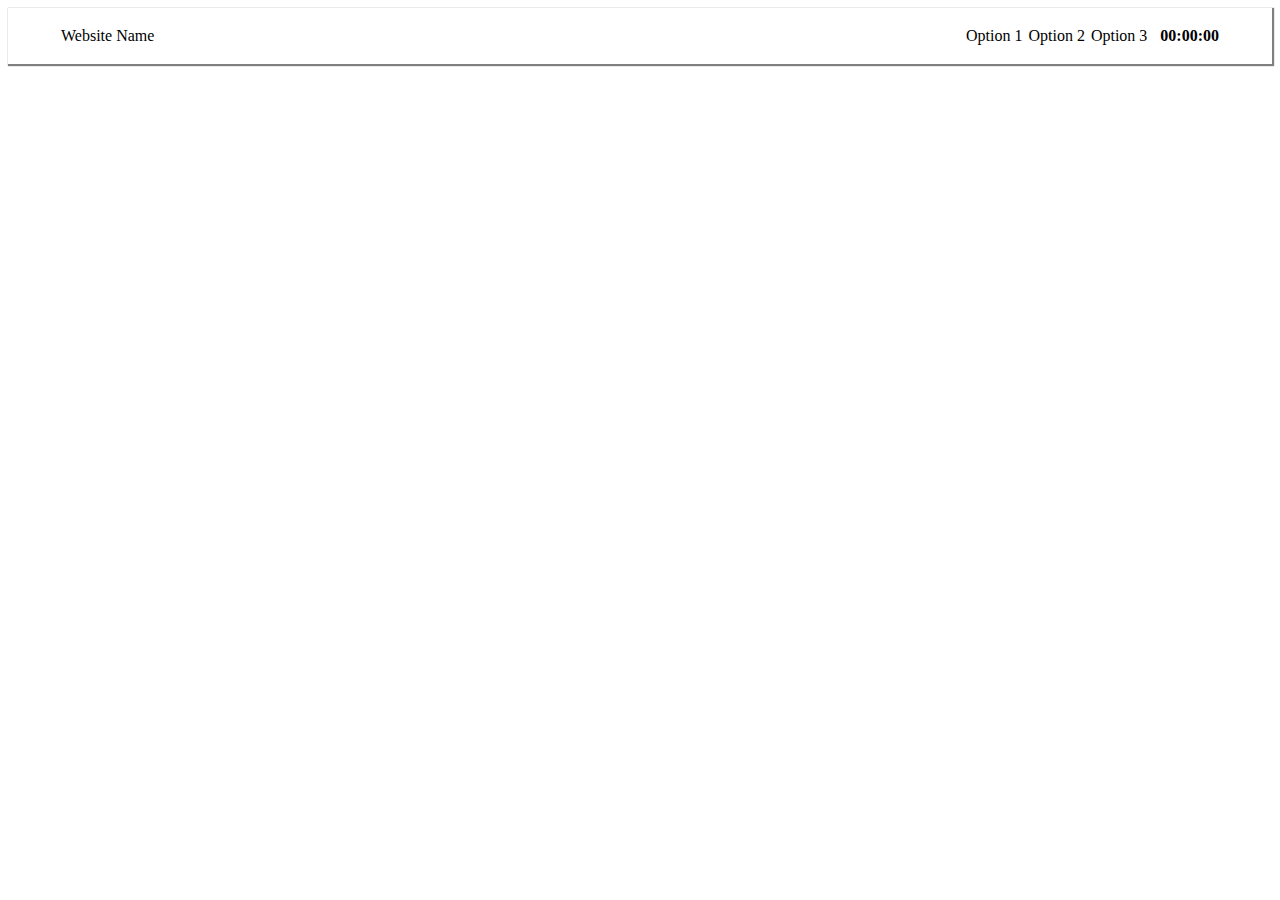
<file: FEPractice/Index.html>
<!DOCTYPE html>
<html>

<head>
    <title>Hello World</title>
    <meta charset="utf-8" />
</head>

<body>
    <div
        style="display: flex; justify-content: space-between; padding-left: 50px; padding-right: 50px; box-shadow: 1px 1px 1px 1px gray;">
        <div style="padding: 3px;">
            <p>Website Name</p>
        </div>
        <div style="display: flex; justify-content: space-between;">
            <div style="padding: 3px;">
                <p>Option 1</p>
            </div>
            <div style="padding: 3px;">
                <p>Option 2</p>
            </div>
            <div style="padding: 3px;">
                <p>Option 3</p>
            </div>
            <div style="display: flex; padding: 3px; padding-left: 10px; font-weight: bold;">
                <p id="hours">
                    00:
                </p>
                <p id="minutes">
                    00:
                </p>
                <p id="seconds">
                    00
                </p>
            </div>
        </div>
    </div>
</body>

<script>
    window.onload = function () {
        let seconds = 0;
        let miniutes = 0;
        let hours = 1;
        let secondRef = document.getElementById('seconds');
        let minutesRef = document.getElementById('minutes');
        let hoursRef = document.getElementById('hours');
        setInterval(() => {
            seconds++;
            if (seconds > 59) {
                seconds = 0;
                miniutes++;
            }           
            secondRef.innerText = seconds <= 9 ? seconds === 0 ? '00' : `0${seconds}` : `${seconds}`;

            if (miniutes > 59) {
                miniutes = 0;
                hours++;
            }

            minutesRef.innerText = miniutes <= 9 ? `0${miniutes}:` : `${miniutes}:`;

            if (hours > 12) {
                hours = 1;
            }            
            hoursRef.innerText = hours <= 9 ? `0${hours}:` : `${hours}:"`;
        }, 1000)
    };
</script>

</html>
</file>
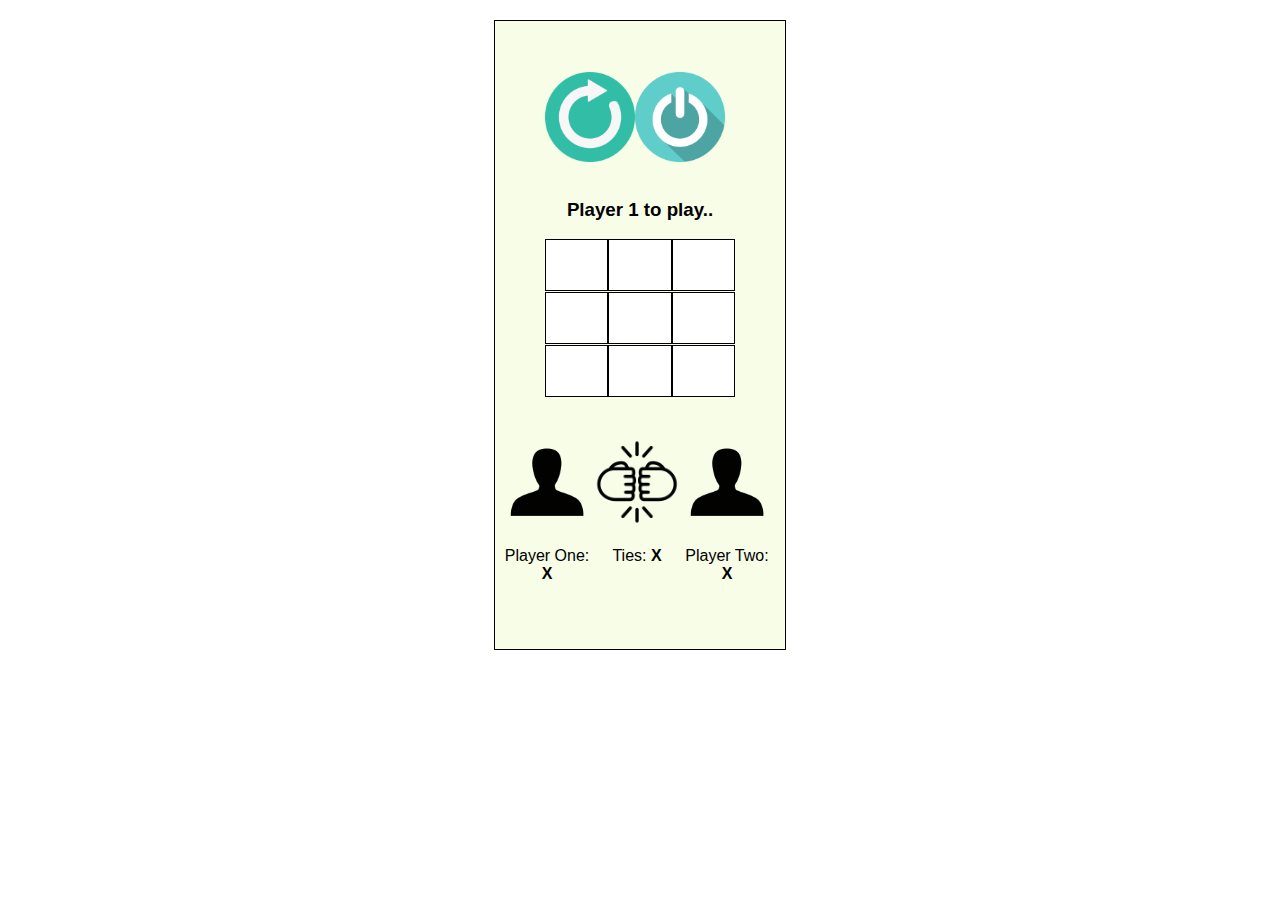
<file: TicTacToe/index.html>
<!doctype html><html lang="en"><head><meta charset="utf-8"/><link rel="shortcut icon" href="/TicTacToe/favicon.ico"/><meta name="viewport" content="width=device-width,initial-scale=1"/><meta name="theme-color" content="#000000"/><meta name="description" content="Web site created using create-react-app"/><link rel="apple-touch-icon" href="logo192.png"/><link rel="manifest" href="/TicTacToe/manifest.json"/><title>React App</title><link href="/TicTacToe/static/css/main.3e8ebd47.chunk.css" rel="stylesheet"></head><body><noscript>You need to enable JavaScript to run this app.</noscript><div id="root"></div><script>!function(a){function e(e){for(var t,r,n=e[0],o=e[1],u=e[2],c=0,i=[];c<n.length;c++)r=n[c],Object.prototype.hasOwnProperty.call(f,r)&&f[r]&&i.push(f[r][0]),f[r]=0;for(t in o)Object.prototype.hasOwnProperty.call(o,t)&&(a[t]=o[t]);for(s&&s(e);i.length;)i.shift()();return p.push.apply(p,u||[]),l()}function l(){for(var e,t=0;t<p.length;t++){for(var r=p[t],n=!0,o=1;o<r.length;o++){var u=r[o];0!==f[u]&&(n=!1)}n&&(p.splice(t--,1),e=c(c.s=r[0]))}return e}var r={},f={1:0},p=[];function c(e){if(r[e])return r[e].exports;var t=r[e]={i:e,l:!1,exports:{}};return a[e].call(t.exports,t,t.exports,c),t.l=!0,t.exports}c.m=a,c.c=r,c.d=function(e,t,r){c.o(e,t)||Object.defineProperty(e,t,{enumerable:!0,get:r})},c.r=function(e){"undefined"!=typeof Symbol&&Symbol.toStringTag&&Object.defineProperty(e,Symbol.toStringTag,{value:"Module"}),Object.defineProperty(e,"__esModule",{value:!0})},c.t=function(t,e){if(1&e&&(t=c(t)),8&e)return t;if(4&e&&"object"==typeof t&&t&&t.__esModule)return t;var r=Object.create(null);if(c.r(r),Object.defineProperty(r,"default",{enumerable:!0,value:t}),2&e&&"string"!=typeof t)for(var n in t)c.d(r,n,function(e){return t[e]}.bind(null,n));return r},c.n=function(e){var t=e&&e.__esModule?function(){return e.default}:function(){return e};return c.d(t,"a",t),t},c.o=function(e,t){return Object.prototype.hasOwnProperty.call(e,t)},c.p="/TicTacToe/";var t=window.webpackJsonptictactoe=window.webpackJsonptictactoe||[],n=t.push.bind(t);t.push=e,t=t.slice();for(var o=0;o<t.length;o++)e(t[o]);var s=n;l()}([])</script><script src="/TicTacToe/static/js/2.c355bb2b.chunk.js"></script><script src="/TicTacToe/static/js/main.767a6ff3.chunk.js"></script></body></html>
</file>
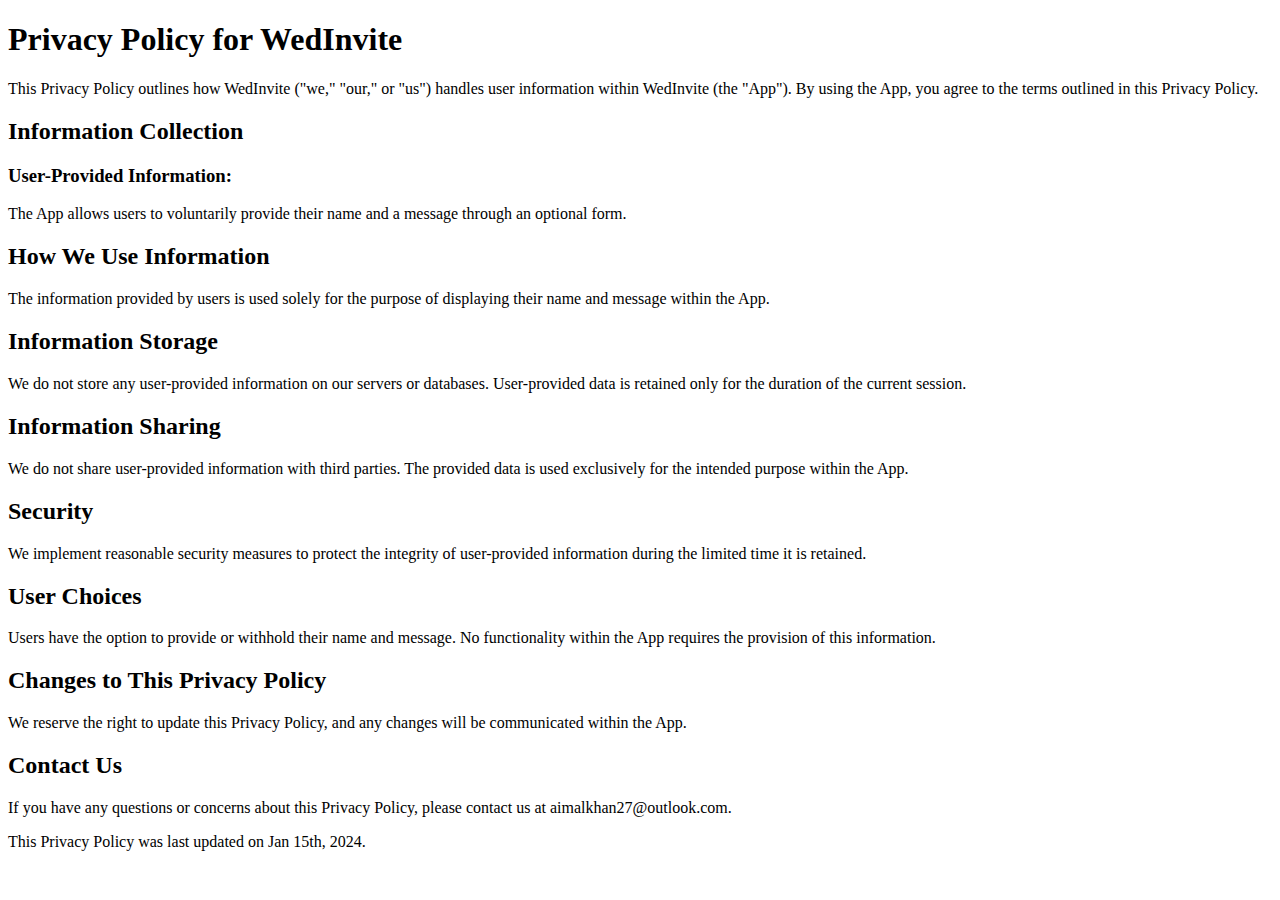
<file: WedInvite/PrivacyPolicy.html>
<!DOCTYPE html>
<html lang="en">

<head>
  <meta charset="UTF-8">
  <meta name="viewport" content="width=device-width, initial-scale=1.0">
  <title>Privacy Policy for WedInvite</title>
</head>

<body>

  <h1>Privacy Policy for WedInvite</h1>

  <p>This Privacy Policy outlines how WedInvite ("we," "our," or "us") handles user information within WedInvite (the "App"). By using the App, you agree to the terms outlined in this Privacy Policy.</p>

  <h2>Information Collection</h2>

  <h3>User-Provided Information:</h3>
  <p>The App allows users to voluntarily provide their name and a message through an optional form.</p>

  <h2>How We Use Information</h2>
  <p>The information provided by users is used solely for the purpose of displaying their name and message within the App.</p>

  <h2>Information Storage</h2>
  <p>We do not store any user-provided information on our servers or databases. User-provided data is retained only for the duration of the current session.</p>

  <h2>Information Sharing</h2>
  <p>We do not share user-provided information with third parties. The provided data is used exclusively for the intended purpose within the App.</p>

  <h2>Security</h2>
  <p>We implement reasonable security measures to protect the integrity of user-provided information during the limited time it is retained.</p>

  <h2>User Choices</h2>
  <p>Users have the option to provide or withhold their name and message. No functionality within the App requires the provision of this information.</p>

  <h2>Changes to This Privacy Policy</h2>
  <p>We reserve the right to update this Privacy Policy, and any changes will be communicated within the App.</p>

  <h2>Contact Us</h2>
  <p>If you have any questions or concerns about this Privacy Policy, please contact us at aimalkhan27@outlook.com.</p>

  <p>This Privacy Policy was last updated on Jan 15th, 2024.</p>

</body>

</html>
</file>
<file: TicTacToe/static/css/main.3e8ebd47.chunk.css>
body{margin:0;font-family:-apple-system,BlinkMacSystemFont,Segoe UI,Roboto,Oxygen,Ubuntu,Cantarell,Fira Sans,Droid Sans,Helvetica Neue,sans-serif;-webkit-font-smoothing:antialiased;-moz-osx-font-smoothing:grayscale}code{font-family:source-code-pro,Menlo,Monaco,Consolas,Courier New,monospace}.App{text-align:center}.App-logo{height:40vmin}.App-header{background-color:#282c34;min-height:100vh;display:flex;flex-direction:column;align-items:center;justify-content:center;font-size:calc(10px + 2vmin);color:#fff}.App-link{color:#09d3ac}.base{margin-left:auto;margin-right:auto;max-width:190px;border:1px solid;padding:50px;margin-top:20px}.stack_side_by_side{display:flex;margin-top:1px}.avatar{height:90px;width:90px}.cell_layout{padding:5px;height:52px;width:75px;font-size:30px;border:1px solid;border-collapse:collapse;margin:0;background-color:#fff}.stats_body{margin-top:40px;display:flex;margin-left:-43px}.popup_body{height:300px;width:600px;border:1px solid;margin-top:10px;margin-left:-210px;text-align:center;position:fixed;background-color:#fff;padding:50px;border-radius:15px;box-sizing:border-box;box-shadow:0 4px 8px 0 rgba(0,0,0,.2)}.btn_close{border-radius:15px;margin-top:20px;background-color:#90ee90}.expressionGifs{height:130px;width:130px}
/*# sourceMappingURL=main.3e8ebd47.chunk.css.map */
</file>
